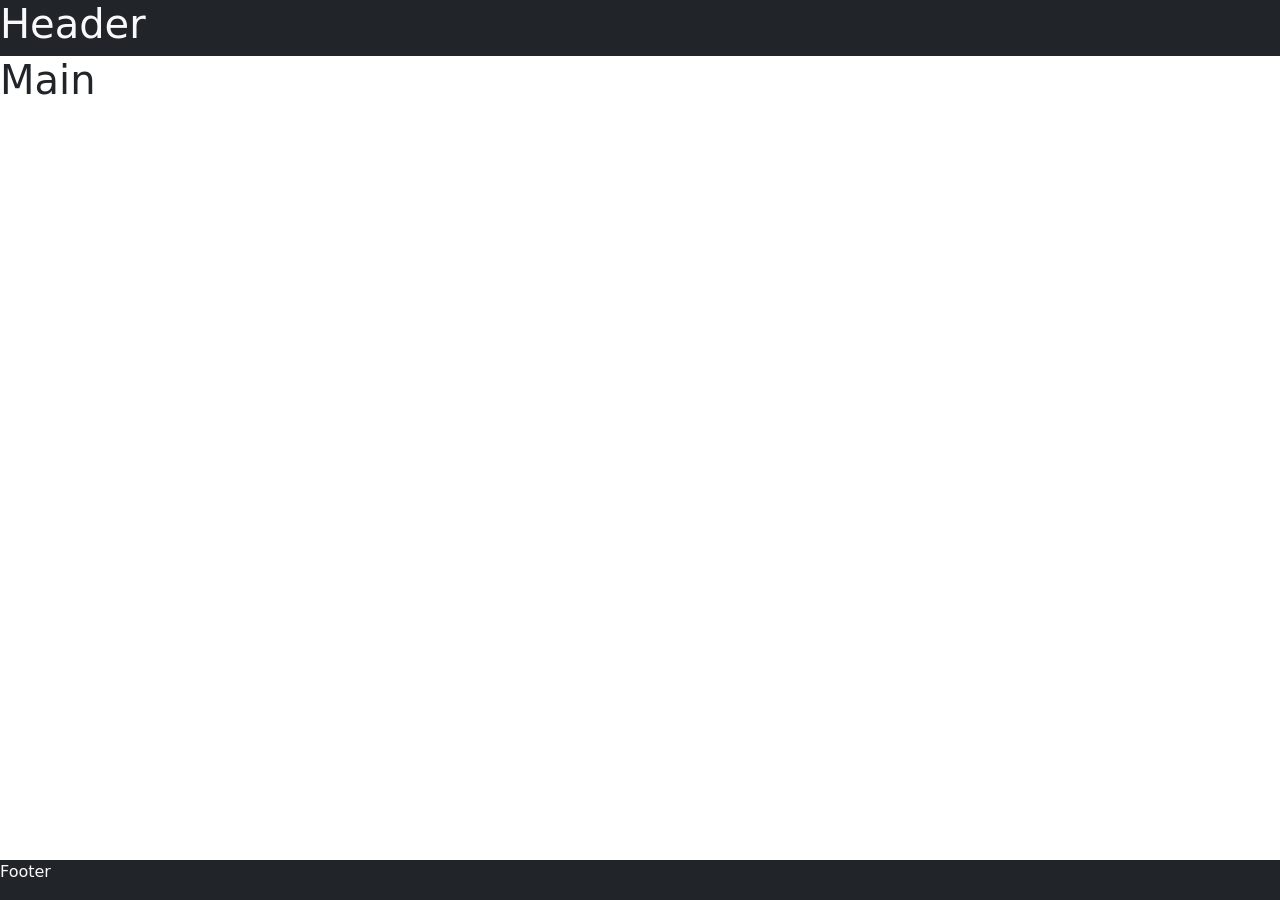
<file: index.html>
<!DOCTYPE html>
<html lang="en">
<head>
  <meta charset="UTF-8">
  <meta name="viewport" content="width=device-width, initial-scale=1.0">
  <title>Star Touring Motorcycle Club Philippines</title>
  <link href="https://cdn.jsdelivr.net/npm/bootstrap@5.3.3/dist/css/bootstrap.min.css" rel="stylesheet" integrity="sha384-QWTKZyjpPEjISv5WaRU9OFeRpok6YctnYmDr5pNlyT2bRjXh0JMhjY6hW+ALEwIH" crossorigin="anonymous">
  <link rel="stylesheet" href="style.css">
</head>
<body>
  <div class="wrapper">
    <header class="bg-dark text-light">
      <h1>Header</h1>
    </header>
    <main>
      <h1>Main</h1>
    </main>
    <footer class="bg-dark text-light">
      <p>Footer</p>
    </footer>
  </div>

  <script src="https://cdn.jsdelivr.net/npm/bootstrap@5.3.3/dist/js/bootstrap.bundle.min.js" integrity="sha384-YvpcrYf0tY3lHB60NNkmXc5s9fDVZLESaAA55NDzOxhy9GkcIdslK1eN7N6jIeHz" crossorigin="anonymous"></script>
</body>
</html>
</file>
<file: style.css>
.wrapper {
  display: grid;
  grid-template-rows: auto 1fr auto;
  min-height: 100dvh;
}
</file>
